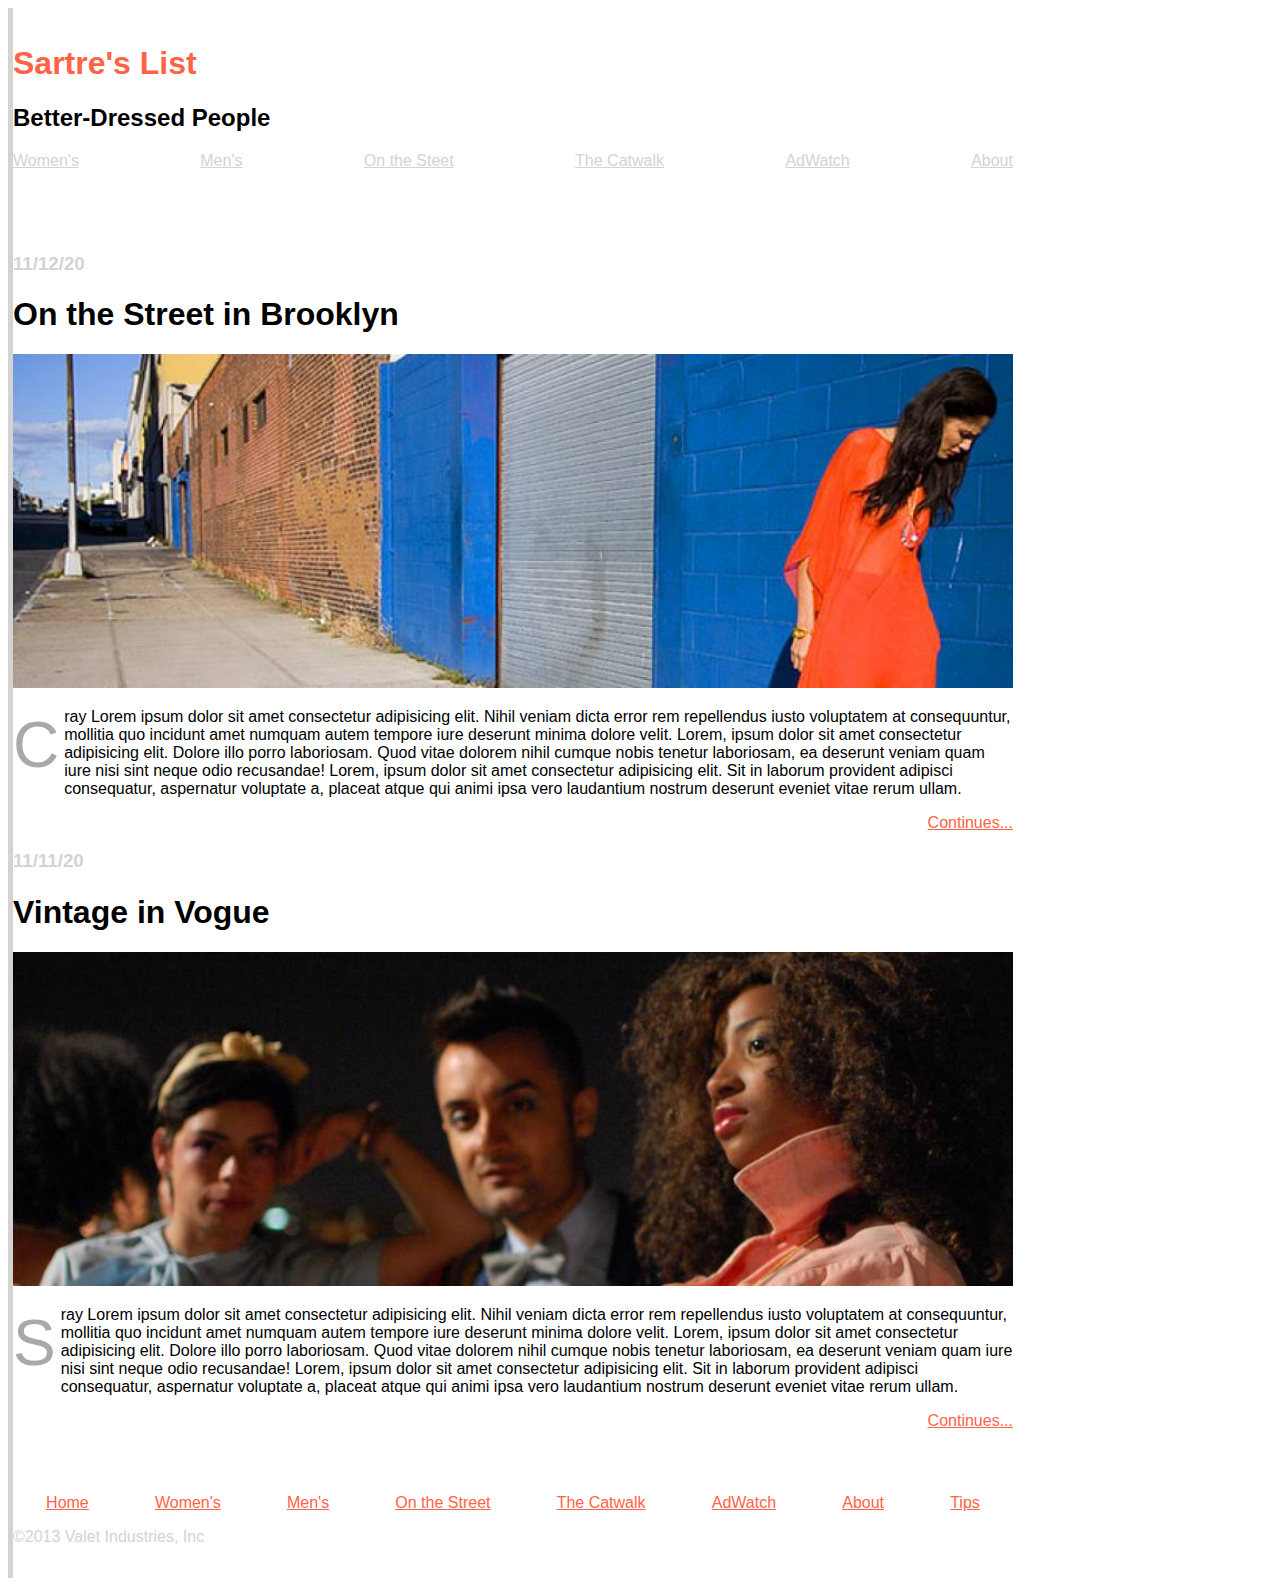
<file: index.html>
<!DOCTYPE html>
<html lang="en">
  <head>
    <meta charset="UTF-8" />
    <meta name="viewport" content="width=device-width, initial-scale=1.0" />
    <title>Fashion Blog</title>
    <link rel="stylesheet" href="./styles/style.css" />
  </head>
  <body>
    <header>
      <h1 class="title">Sartre's List</h1>
      <h2 class="sub-title">Better-Dressed People</h2>
      <nav aria-label="Main Navigation" role="navigation">
        <ul class="nav-UL">
          <li><a href="">Women's</a></li>
          <li><a href="">Men's</a></li>
          <li><a href="">On the Steet</a></li>
          <li><a href="">The Catwalk</a></li>
          <li><a href="">AdWatch</a></li>
          <li><a href="">About</a></li>
        </ul>
      </nav>
    </header>
    <main>
      <!-- Article 1 -->
      <article>
        <h3>11/12/20</h3>
        <h1 #="head-line">On the Street in Brooklyn</h1>
        <img src="./images/blog-image-1.jpg" alt="" />
        <p>
          <span>C</span>ray Lorem ipsum dolor sit amet consectetur adipisicing
          elit. Nihil veniam dicta error rem repellendus iusto voluptatem at
          consequuntur, mollitia quo incidunt amet numquam autem tempore iure
          deserunt minima dolore velit. Lorem, ipsum dolor sit amet consectetur
          adipisicing elit. Dolore illo porro laboriosam. Quod vitae dolorem
          nihil cumque nobis tenetur laboriosam, ea deserunt veniam quam iure
          nisi sint neque odio recusandae! Lorem, ipsum dolor sit amet
          consectetur adipisicing elit. Sit in laborum provident adipisci
          consequatur, aspernatur voluptate a, placeat atque qui animi ipsa vero
          laudantium nostrum deserunt eveniet vitae rerum ullam.
        </p>
        <div>
          <a href="">Continues...</a>
        </div>
      </article>
      <!-- Article 2 -->
      <article>
        <h3>11/11/20</h3>
        <h1 #="head-line">Vintage in Vogue</h1>
        <img src="./images/blog-image-2.jpg" alt="" />
        <p>
          <span>S</span>ray Lorem ipsum dolor sit amet consectetur adipisicing
          elit. Nihil veniam dicta error rem repellendus iusto voluptatem at
          consequuntur, mollitia quo incidunt amet numquam autem tempore iure
          deserunt minima dolore velit. Lorem, ipsum dolor sit amet consectetur
          adipisicing elit. Dolore illo porro laboriosam. Quod vitae dolorem
          nihil cumque nobis tenetur laboriosam, ea deserunt veniam quam iure
          nisi sint neque odio recusandae! Lorem, ipsum dolor sit amet
          consectetur adipisicing elit. Sit in laborum provident adipisci
          consequatur, aspernatur voluptate a, placeat atque qui animi ipsa vero
          laudantium nostrum deserunt eveniet vitae rerum ullam.
        </p>
        <div>
          <a href="">Continues...</a>
        </div>
      </article>
    </main>
    <footer>
      <nav aria-label="Main Navigation" role="navigation">
        <ul class="footer-UL">
          <li><a href="">Home</a></li>
          <li><a href="">Women's</a></li>
          <li><a href="">Men's</a></li>
          <li><a href="">On the Street</a></li>
          <li><a href="">The Catwalk</a></li>
          <li><a href="">AdWatch</a></li>
          <li><a href="">About</a></li>
          <li><a href="">Tips</a></li>
        </ul>
        &#169;2013 Valet Industries, Inc
      </nav>
    </footer>
  </body>
</html>
</file>
<file: styles/style.css>
body {
  border-left: 5px solid lightgray;
  min-height: 100vh;
  font-family: sans-serif;
  max-width: 1000px;
}

header {
  padding-top: 1rem;
  padding-bottom: 2rem;
}

main {
  padding-top: 1rem;
  padding-bottom: 2rem;
}

.title {
  color: tomato;
}

.sub-title {
  color: black;
}

h3 {
  color: lightgray;
}

img {
  width: 100%;
}

nav ul {
  padding: 0;
  list-style-type: none;
  display: flex;
}

.nav-UL {
  justify-content: space-between;
}

.nav-UL a {
  color: lightgray;
}

.footer-UL {
  justify-content: space-around;
}
.footer-UL a {
  color: tomato;
}
article p::first-letter {
  font-size: 4em;
  color: darkgray;

  float: left;
  margin-right: 5px;
}

article a {
  display: flex;
  justify-content: flex-end;
  color: tomato;
}

footer {
  padding-top: 1rem;
  padding-bottom: 2rem;
  color: lightgray;
}
</file>
